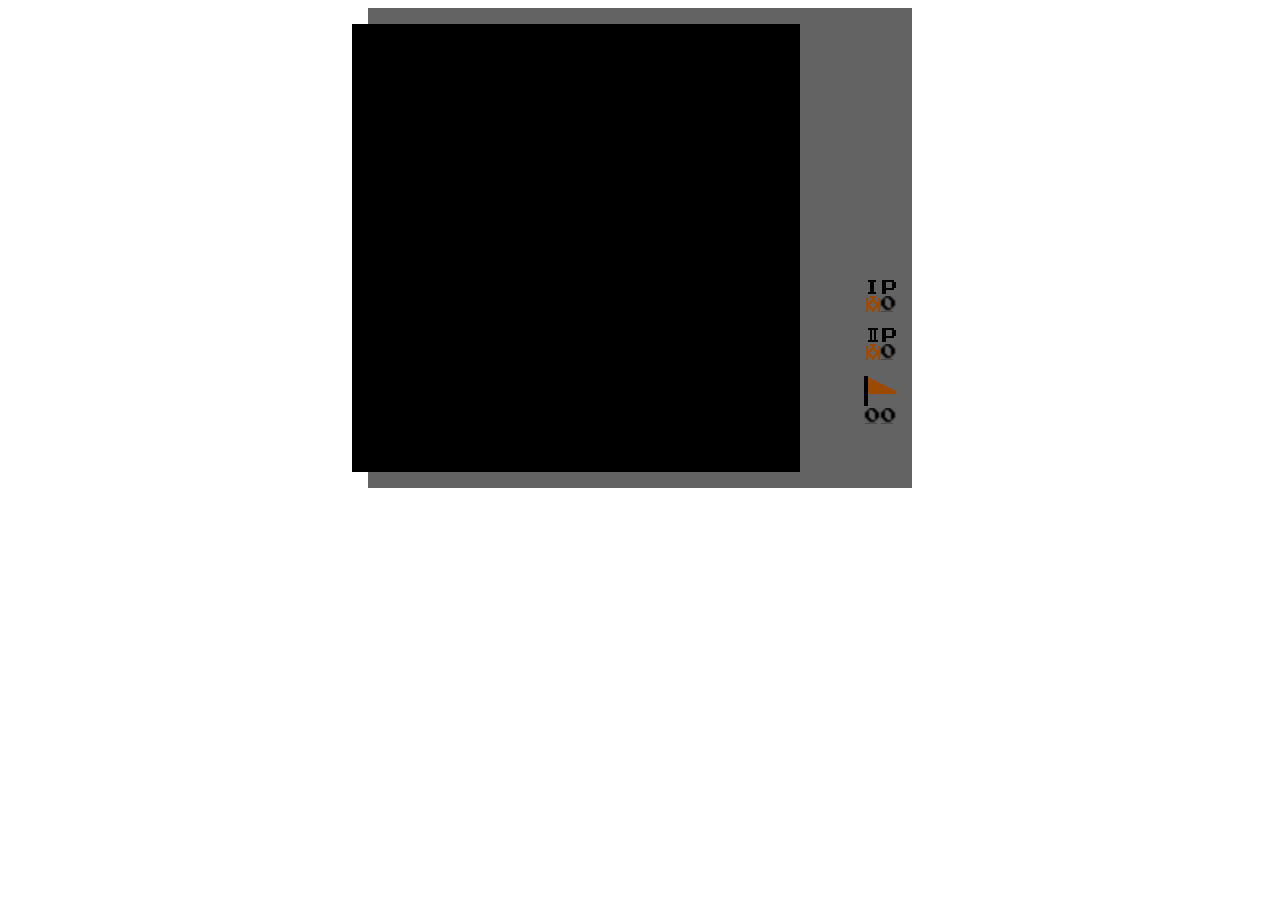
<file: battlecity.html>
<html>
	<head>
		<script src='http://cdn.html5quintus.com/v0.2.0/quintus-all.js'></script>
		<script src='http://ajax.googleapis.com/ajax/libs/jquery/1.11.0/jquery.js'></script>
		<!-- <script src="http://ajax.googleapis.com/ajax/libs/jqueryui/1.9.2/jquery-ui.min.js"></script> -->
		<script src='mine.js'></script>
		<!--style> body { padding:0px; margin:0px; background-color:black ; }  </style-->
		<style>
			.outerImage {
				width:544px;
				height:480px;
				background-image:url('images/status2.png');
				position: absolute;
			}
			.outerBlack {
				width:544px;
				height:480px;
				background-color:black;
				position: absolute;
			}
			#myGame {
				position: relative;
				top: 16px;
				left: -16px;
			}
			#levelNum {
				position: absolute;
				top: 96px;
				left: 336px;
				width: 16px;
				height: 16px;
			}
			#scoreBG {
				background-image:url('images/score.png');
				position: absolute;
				top: 16px;
				left: 32px;
				width:448px;
				height:448px;
				display: none;
			}
			#score0 {
				position: absolute;
				top: 160px;
				left: 208px;
				width: 16px;
				height: 16px;
			}
			#score1 {
				position: absolute;
				top: 208px;
				left: 144px;
				width: 16px;
				height: 16px;
			}
			#score2 {
				position: absolute;
				top: 256px;
				left: 144px;
				width: 16px;
				height: 16px;
			}
			#score3 {
				position: absolute;
				top: 304px;
				left: 144px;
				width: 16px;
				height: 16px;
			}
			#score4 {
				position: absolute;
				top: 352px;
				left: 144px;
				width: 16px;
				height: 16px;
			}
			#carnum0 {
				position: absolute;
				top: 385px;
				left: 256px;
				width: 16px;
				height: 16px;
			}
			#carnum1 {
				position: absolute;
				top: 208px;
				left: 256px;
				width: 16px;
				height: 16px;
			}
			#carnum2 {
				position: absolute;
				top: 256px;
				left: 256px;
				width: 16px;
				height: 16px;
			}
			#carnum3 {
				position: absolute;
				top: 304px;
				left: 256px;
				width: 16px;
				height: 16px;
			}
			#carnum4 {
				position: absolute;
				top: 352px;
				left: 256px;
				width: 16px;
				height: 16px;
			}
			#lives1 {
				position: absolute;
				top: 288px;
				left: 512px;
				height: 16px;
				width: 16px;
			}
			#lives2 {
				position: absolute;
				top: 336px;
				left: 512px;
				height: 16px;
				width: 16px;
			}
			#level0 {
				position: absolute;
				top: 400px;
				left: 496px;
				height: 16px;
				width: 16px;
			}
			#level1 {
				position: absolute;
				top: 400px;
				left: 512px;
				height: 16px;
				width: 16px;
			}
			#over {
				display:none;
				background-image:url('images/over.png');
				position: absolute;
				top: 464px;
				left: 224px;
				height: 32px;
				width: 64px;
			}
			.enodd {
				position: absolute;
				left: 496px;
				height: 16px;
				width: 16px;
			}
			.eneven {
				position: absolute;
				left: 512px;
				height: 16px;
				width: 16px;
			}
			.numSprite {
				background-image:url('images/status3.png');
				background-color:transparent;
				background-repeat:no-repeat;
				display:block;
			}
			.numSprite2 {
				background-image:url('images/status4.png');
				background-color:transparent;
				background-repeat:no-repeat;
				display:block;
			}
			.num0 {
				background-position: -16px -16px;
				height: 16px;
				width: 16px;
			}
			.num1 {
				background-position: -32px -16px;
				height: 16px;
				width: 16px;
			}
			.num2 {
				background-position: -48px -16px;
				height: 16px;
				width: 16px;
			}
			.num3 {
				background-position: -64px -16px;
				height: 16px;
				width: 16px;
			}
			.num4 {
				background-position: -80px -16px;
				height: 16px;
				width: 16px;
			}
			.num5 {
				background-position: -16px -32px;
				height: 16px;
				width: 16px;
			}
			.num6 {
				background-position: -32px -32px;
				height: 16px;
				width: 16px;
			}
			.num7 {
				background-position: -48px -32px;
				height: 16px;
				width: 16px;
			}
			.num8 {
				background-position: -64px -32px;
				height: 16px;
				width: 16px;
			}
			.num9 {
				background-position: -80px -32px;
				height: 16px;
				width: 16px;
			}
			.bomb {
				background-position: 0px -32px;
				height: 16px;
				width: 16px;
			}
		</style>
	</head>
	<body>
		<!--canvas id='myGame' width='448' height='448' style='background-color:black ;'></canvas-->
		<div class='outerImage' id='outer'>
			<canvas id='myGame' width='448' height='448' style='background-color:black ;'></canvas>
			<div id="scoreBG"></div>
			<div id="levelNum"></div>
			<div id="score0"></div>
			<div id="score1"></div>
			<div id="score2"></div>
			<div id="score3"></div>
			<div id="score4"></div>
			<div id="carnum0"></div>
			<div id="carnum1"></div>
			<div id="carnum2"></div>
			<div id="carnum3"></div>
			<div id="carnum4"></div>
			<div class="numSprite num0" id="level0"></div>
			<div class="numSprite num0" id="level1"></div>
			<div class="numSprite num0" id="lives1"></div>
			<div class="numSprite num0" id="lives2"></div>
			<div id="over"></div>
		</div>
		<!-- <canvas id='try' width='448' height='448' style='background-color:blue ;'></canvas> -->
	</body>
</html>
</file>
